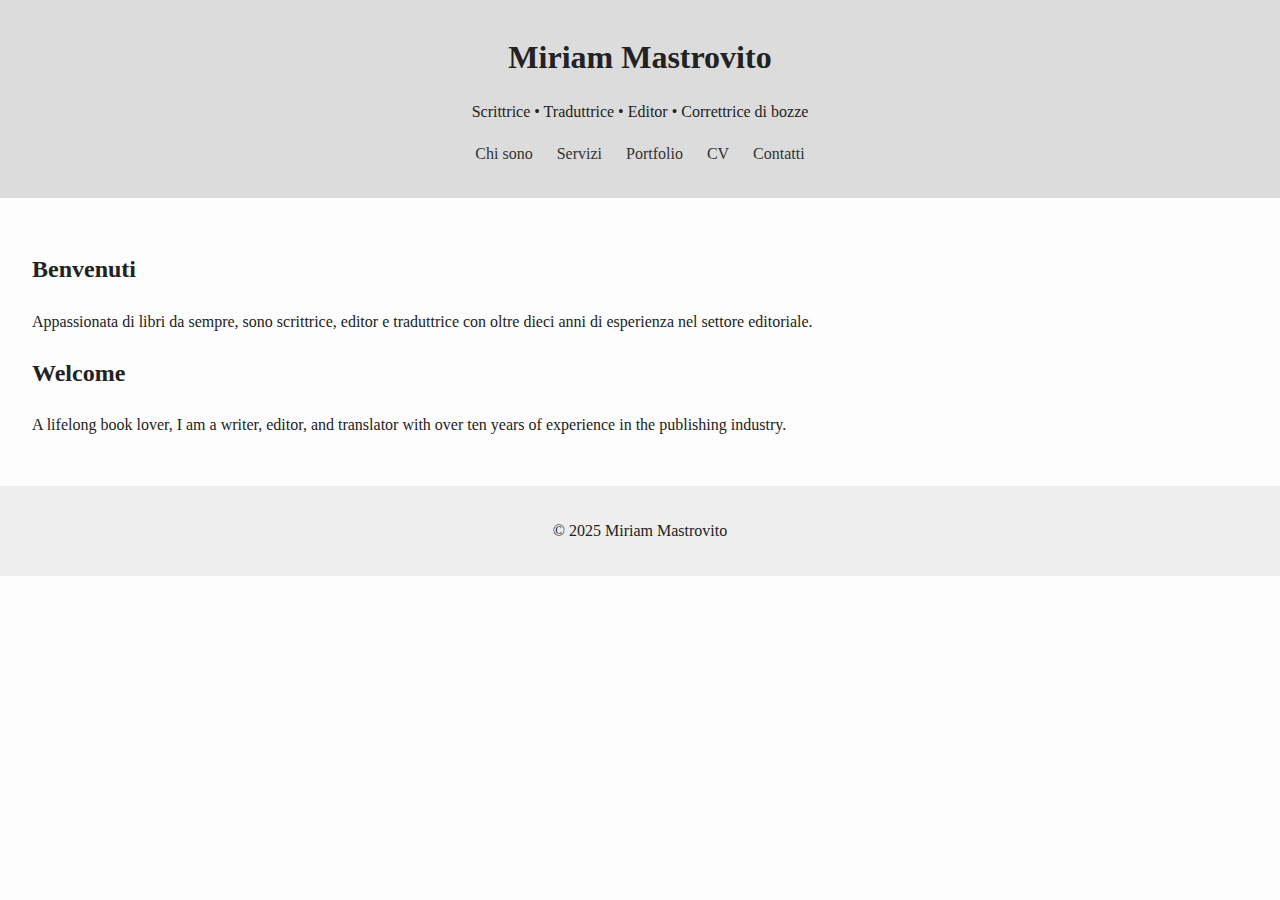
<file: index.html>
<!DOCTYPE html>
<html lang="it">
<head>
  <meta charset="UTF-8" />
  <meta name="viewport" content="width=device-width, initial-scale=1.0" />
  <title>Miriam Mastrovito | Scrittrice & Traduttrice</title>
  <link rel="stylesheet" href="style.css" />
</head>
<body>
  <header>
    <h1>Miriam Mastrovito</h1>
    <p>Scrittrice • Traduttrice • Editor • Correttrice di bozze</p>
    <nav>
      <a href="about.html">Chi sono</a>
      <a href="services.html">Servizi</a>
      <a href="portfolio.html">Portfolio</a>
      <a href="cv.html">CV</a>
      <a href="contact.html">Contatti</a>
    </nav>
  </header>
  <main>
    <section>
      <h2>Benvenuti</h2>
      <p>Appassionata di libri da sempre, sono scrittrice, editor e traduttrice con oltre dieci anni di esperienza nel settore editoriale.</p>
    </section>
    <section>
      <h2>Welcome</h2>
      <p>A lifelong book lover, I am a writer, editor, and translator with over ten years of experience in the publishing industry.</p>
    </section>
  </main>
  <footer>
    <p>&copy; 2025 Miriam Mastrovito</p>
  </footer>
</body>
</html>
</file>
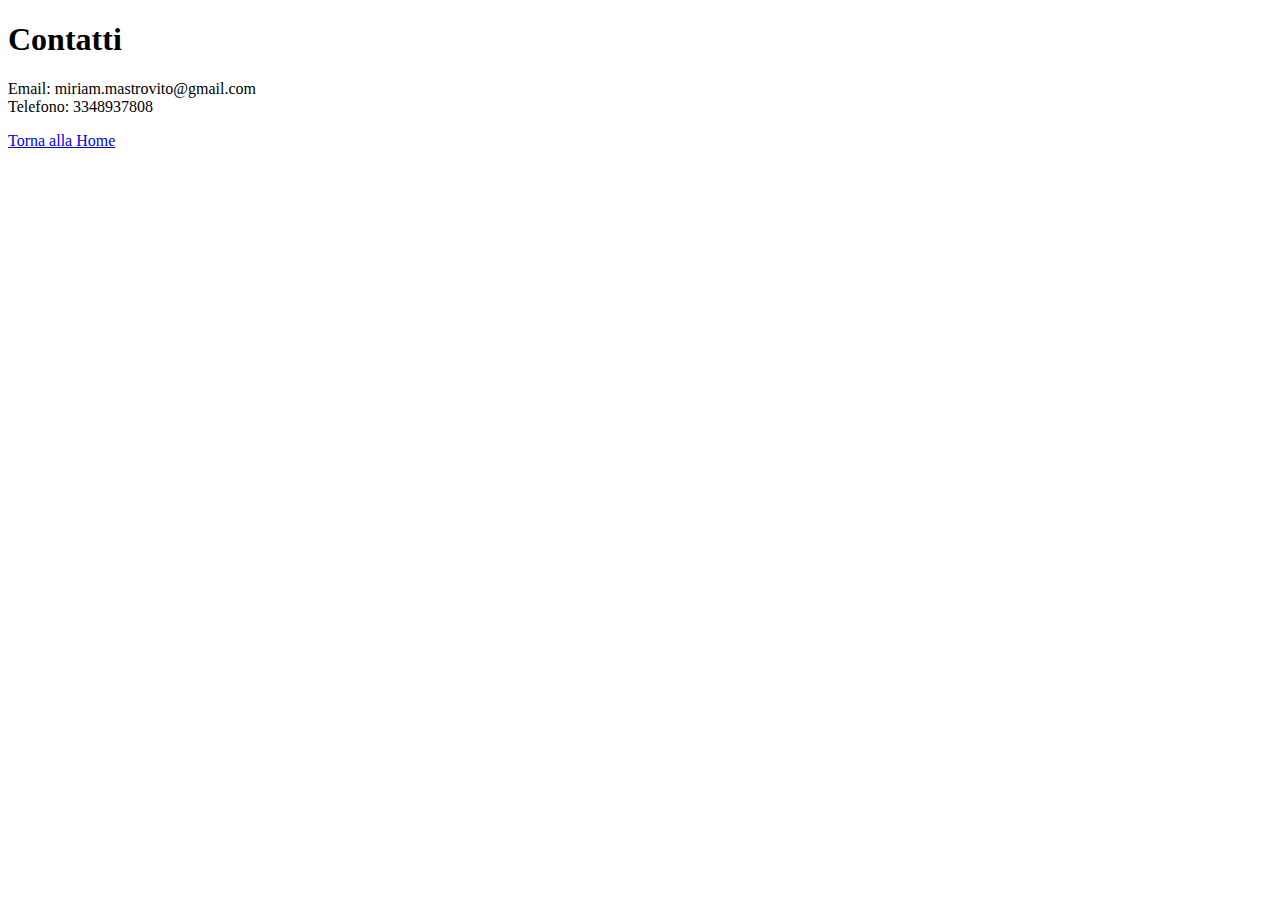
<file: contatti.html>
<!DOCTYPE html>
<html lang="it">
<head>
  <meta charset="UTF-8">
  <title>Contatti</title>
</head>
<body>
  <h1>Contatti</h1>
  <p>Email: miriam.mastrovito@gmail.com<br>Telefono: 3348937808</p>
  <a href="index.html">Torna alla Home</a>
</body>
</html>
</file>
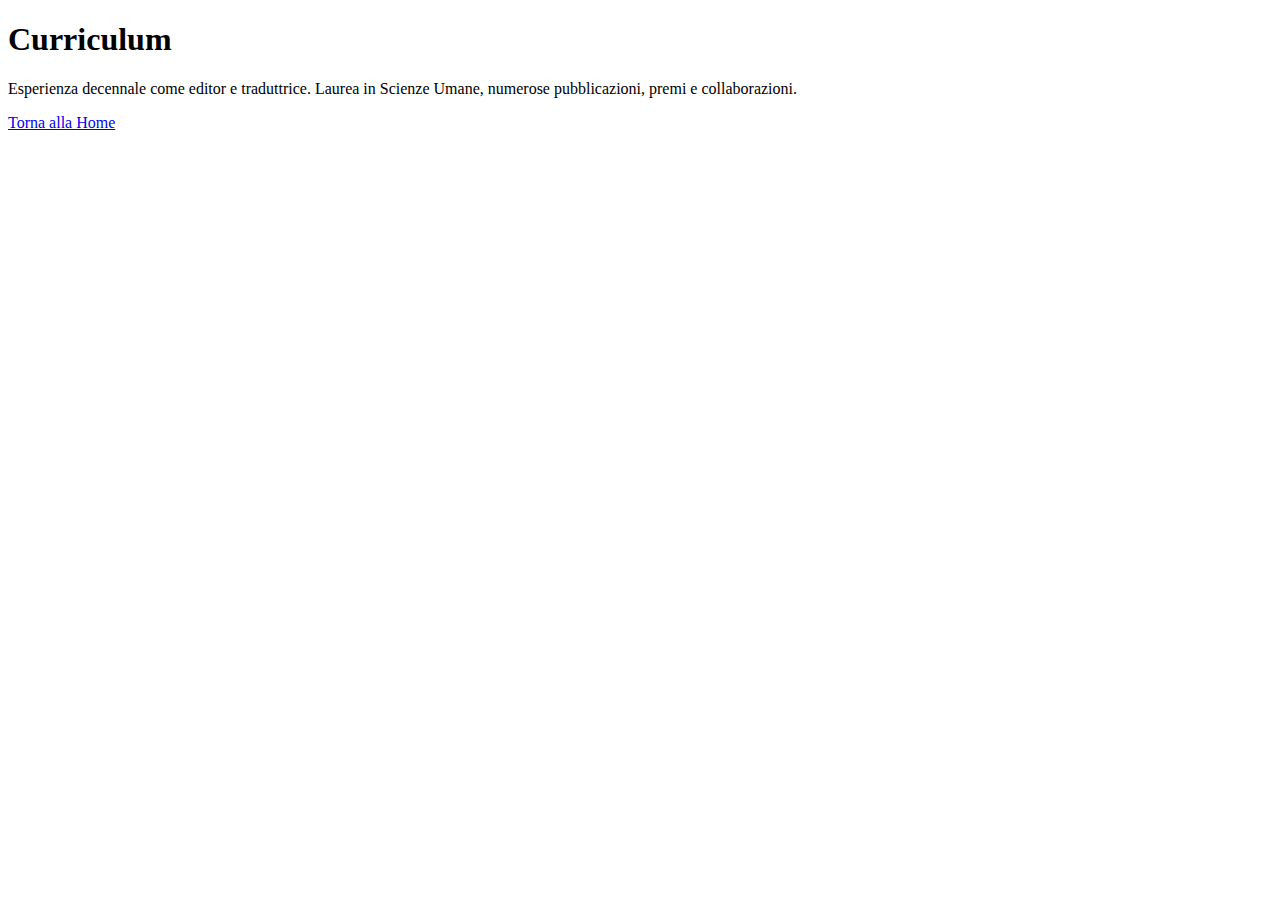
<file: curriculum.html>
<!DOCTYPE html>
<html lang="it">
<head>
  <meta charset="UTF-8">
  <title>Curriculum</title>
</head>
<body>
  <h1>Curriculum</h1>
  <p>Esperienza decennale come editor e traduttrice. Laurea in Scienze Umane, numerose pubblicazioni, premi e collaborazioni.</p>
  <a href="index.html">Torna alla Home</a>
</body>
</html>
</file>
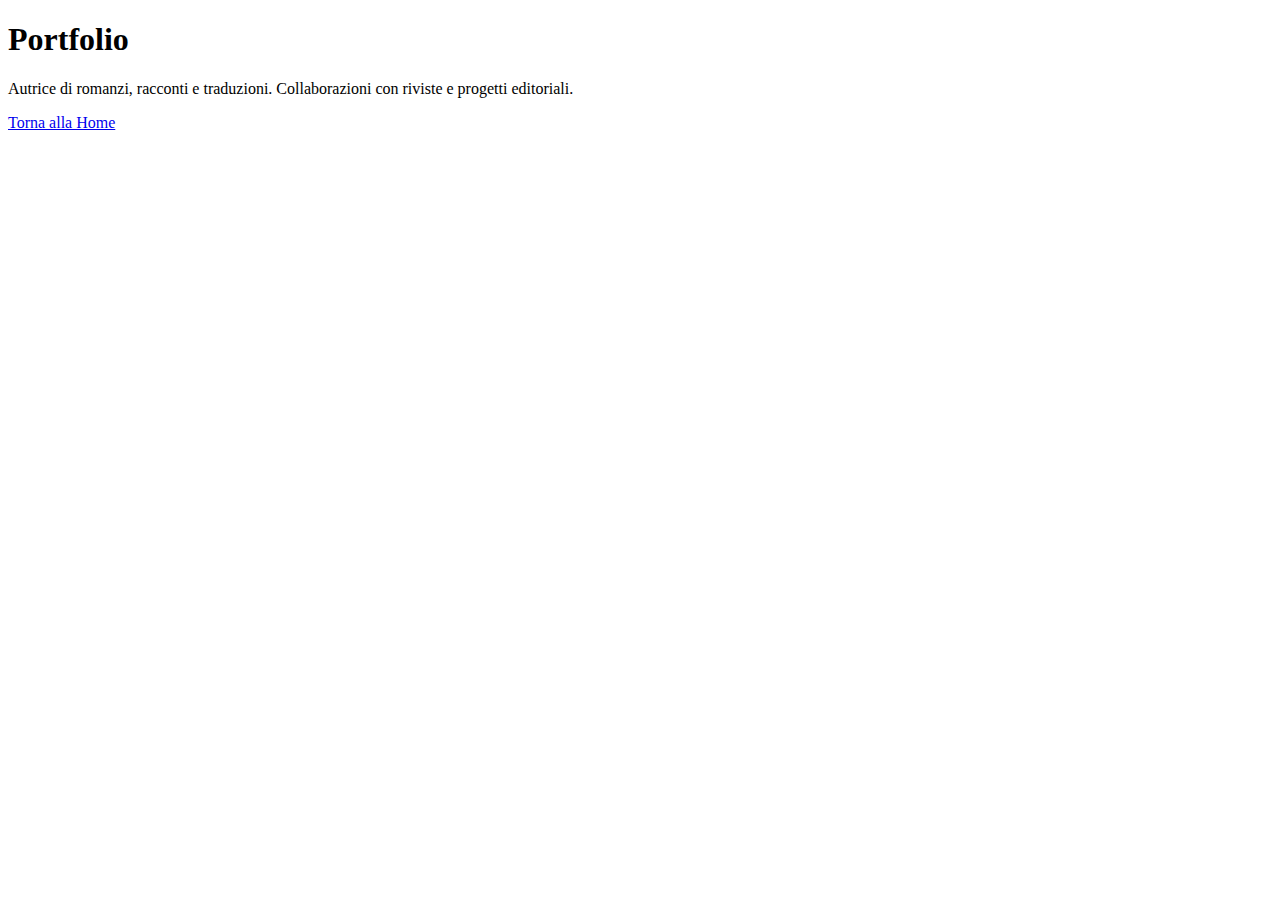
<file: portfolio.html>
<!DOCTYPE html>
<html lang="it">
<head>
  <meta charset="UTF-8">
  <title>Portfolio</title>
</head>
<body>
  <h1>Portfolio</h1>
  <p>Autrice di romanzi, racconti e traduzioni. Collaborazioni con riviste e progetti editoriali.</p>
  <a href="index.html">Torna alla Home</a>
</body>
</html>
</file>
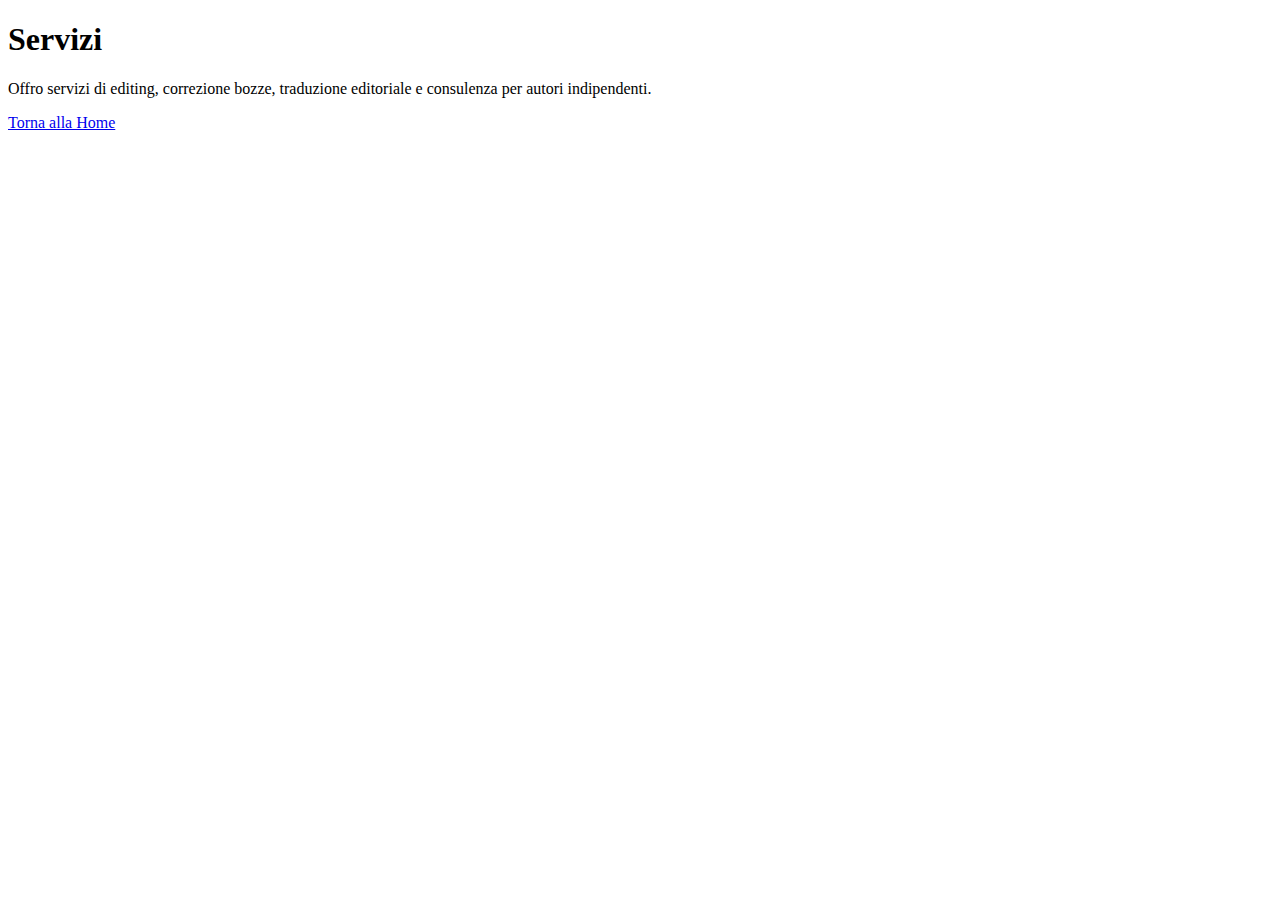
<file: servizi.html>
<!DOCTYPE html>
<html lang="it">
<head>
  <meta charset="UTF-8">
  <title>Servizi</title>
</head>
<body>
  <h1>Servizi</h1>
  <p>Offro servizi di editing, correzione bozze, traduzione editoriale e consulenza per autori indipendenti.</p>
  <a href="index.html">Torna alla Home</a>
</body>
</html>
</file>
<file: style.css>
body {
  font-family: 'Georgia', serif;
  line-height: 1.6;
  background-color: #fdfdfd;
  color: #222;
  margin: 0;
  padding: 0;
}
header {
  background-color: #dcdcdc;
  padding: 2em;
  text-align: center;
}
header h1 {
  margin: 0;
}
nav a {
  margin: 0 10px;
  text-decoration: none;
  color: #333;
}
main {
  padding: 2em;
}
footer {
  text-align: center;
  padding: 1em;
  background-color: #eee;
}
</file>
